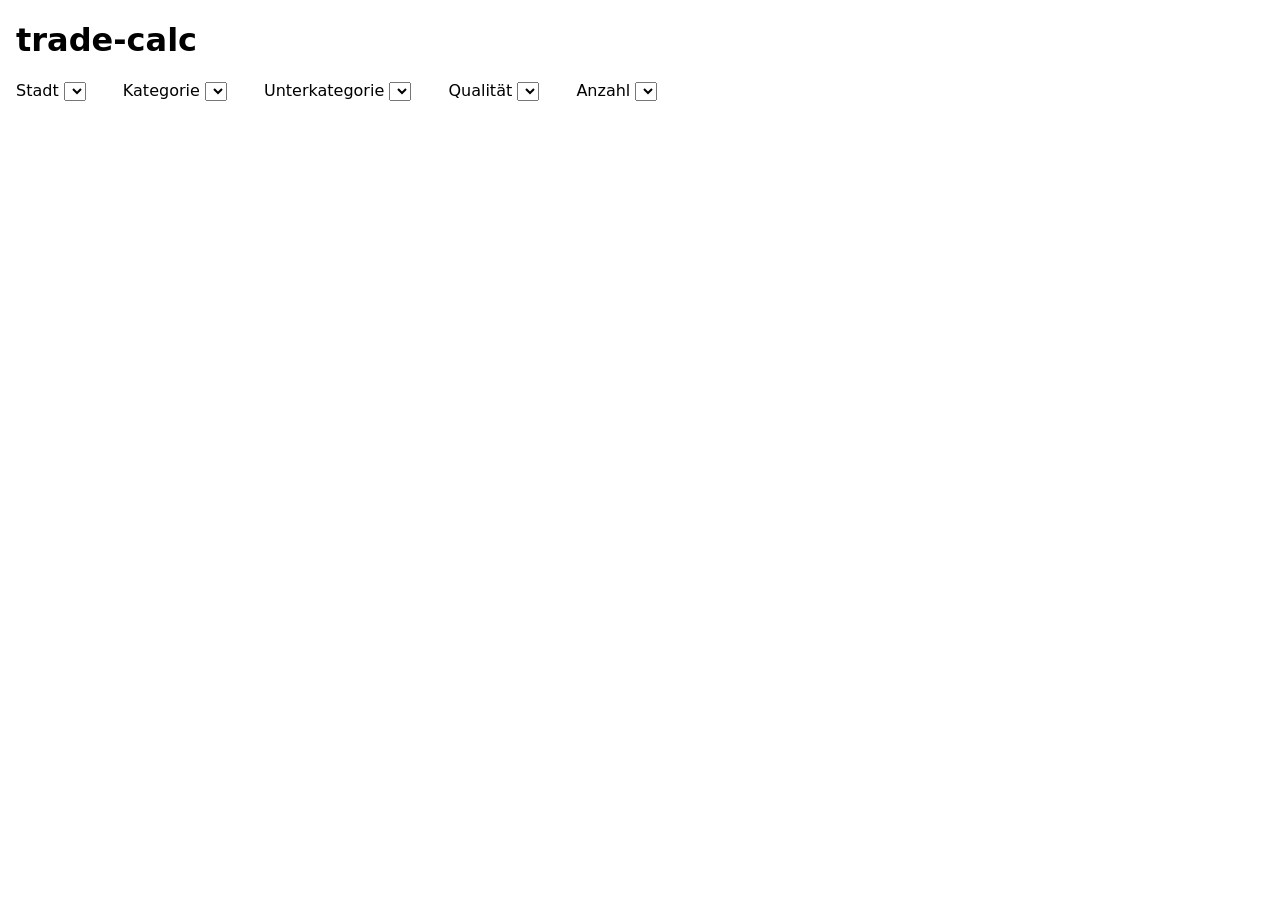
<file: src/main/resources/templates/index.html>
<!DOCTYPE html>
<html lang="de" xmlns:th="http://www.thymeleaf.org">
<head>
  <meta charset="UTF-8">
  <title>trade-calc</title>
  <script th:src="@{/js/htmx.min.js}"></script>
  <style>
    body { font-family: system-ui, sans-serif; margin: 1rem; }
    table { border-collapse: collapse; min-width: 40rem; }
    th, td { border: 1px solid #ccc; padding: 0.25rem 0.6rem; text-align: right; }
    th:first-child, td:first-child { text-align: left; }
    .filters select, .filters label { margin-right: 1rem; }
    #calc { margin-top: 1rem; }
    .muted { color: #888; }
  </style>
</head>
<body>
<h1>trade-calc</h1>

<form id="filters" class="filters">
  <label>Stadt
    <select name="city">
      <option th:each="c : ${cities}" th:value="${c}" th:text="${c}"
              th:selected="${c == 'Lymhurst'}"></option>
    </select>
  </label>
  <label>Kategorie
    <select name="category" hx-get="/subcats" hx-target="#subcategory-select"
            hx-trigger="change">
      <option th:value="${all}" th:text="${all}"></option>
      <option th:each="c : ${categories}" th:value="${c}" th:text="${c}"></option>
    </select>
  </label>
  <label>Unterkategorie <span id="subcategory-select">
    <select name="subcategory">
      <option th:value="${all}" th:text="${all}"></option>
    </select>
  </span></label>
  <label>Qualität
    <select name="quality">
      <option th:each="q : ${qualities}" th:value="${q.key}" th:text="${q.value}"
              th:selected="${q.key == 1}"></option>
    </select>
  </label>
  <label>Anzahl
    <select name="size">
      <option th:each="s : ${sizes}" th:value="${s}" th:text="${s}"
              th:selected="${s == 25}"></option>
    </select>
  </label>
</form>

<div id="result"
     hx-get="/list" hx-trigger="load, change from:#filters"
     hx-include="#filters select">
</div>

<div id="calc"></div>

</body>
</html>
</file>
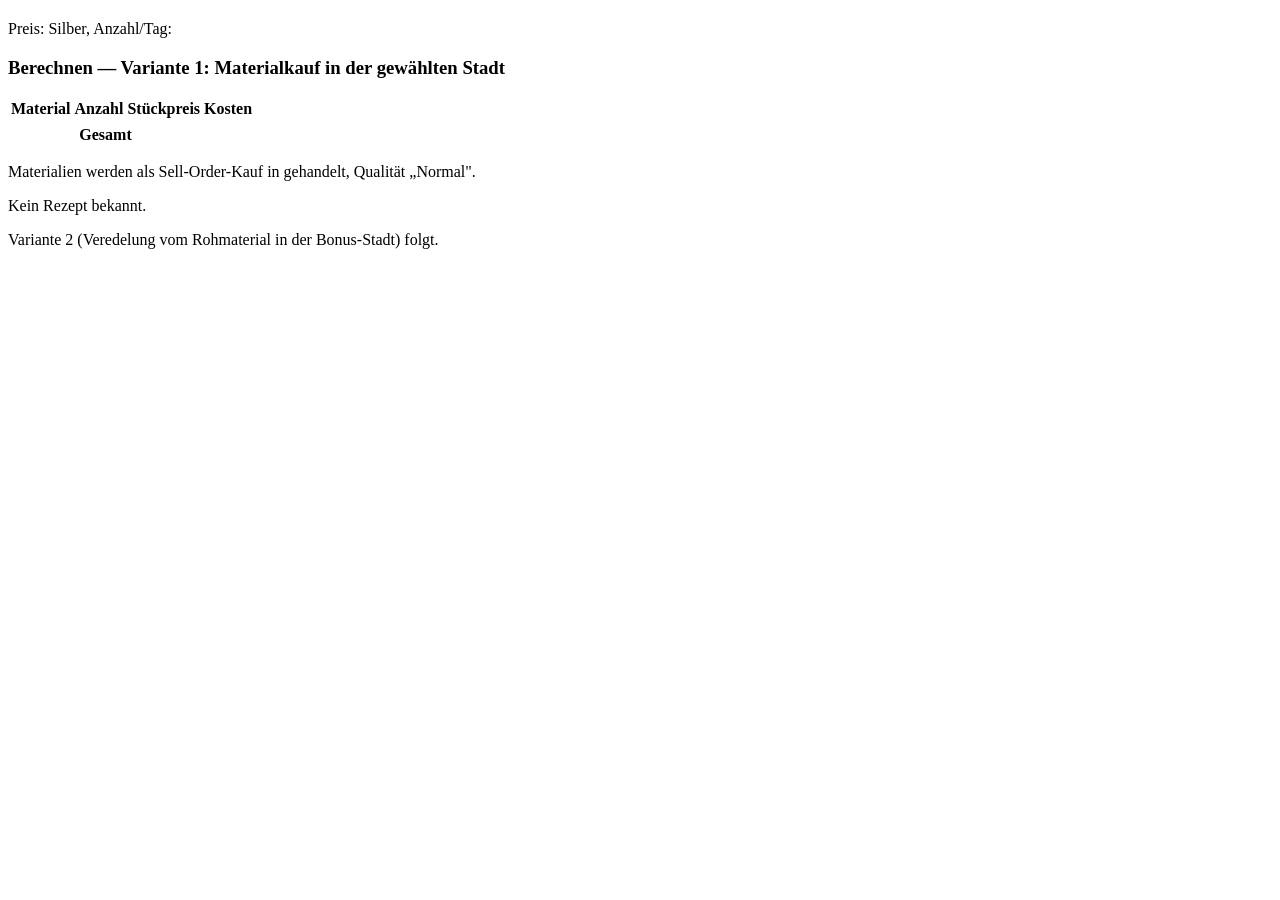
<file: src/main/resources/templates/fragments/calc.html>
<!DOCTYPE html>
<html lang="de" xmlns:th="http://www.thymeleaf.org">
<body>
<div th:fragment="calc" th:object="${market}" class="calc">
  <h2 th:if="${market != null}" th:text="${marketItemId} + ' — Marktpreis Qual.' + ${quality}"></h2>
  <p th:if="${market != null}">
    Preis:
    <span th:text="${market.priceByQuality != null
                     and market.priceByQuality.containsKey(quality)
                     ? market.priceByQuality.get(quality) : '—'}"></span> Silber,
    Anzahl/Tag: <span th:text="${market != null ? market.unitsPerDay : '—'}"></span>
  </p>

  <h3>Berechnen — Variante 1: Materialkauf in der gewählten Stadt</h3>
  <div th:if="${materials != null}" th:with="cost=${materials}">
    <table>
      <thead>
      <tr><th>Material</th><th>Anzahl</th><th>Stückpreis</th><th>Kosten</th></tr>
      </thead>
      <tbody>
      <tr th:each="line : ${cost.lines}">
        <td th:text="${line.item}"></td>
        <td th:text="${line.count}"></td>
        <td th:text="${line.unitPrice != null ? line.unitPrice : '—'}"></td>
        <td th:text="${line.lineCost != null ? line.lineCost : '—'}"></td>
      </tr>
      </tbody>
      <tfoot>
      <tr><th colspan="3">Gesamt</th>
        <td th:text="${cost.total != null ? cost.total : 'keine Marktdaten'}"></td></tr>
      </tbody>
    </table>
    <p class="muted">Materialien werden als Sell-Order-Kauf in <span
      th:text="${cost.location}"></span> gehandelt, Qualität „Normal".</p>
  </div>
  <p th:if="${materials == null}">Kein Rezept bekannt.</p>

  <!-- ponytail: Variante 2 (Rohmaterial + Veredelung in der Bonus-Stadt) folgt in der
       Calculator-Phase; der Fokus-Vermerk der Spec kommt samt der Gewinnzeile. -->
  <p class="muted">Variante 2 (Veredelung vom Rohmaterial in der Bonus-Stadt) folgt.</p>
</div>
</body>
</html>
</file>
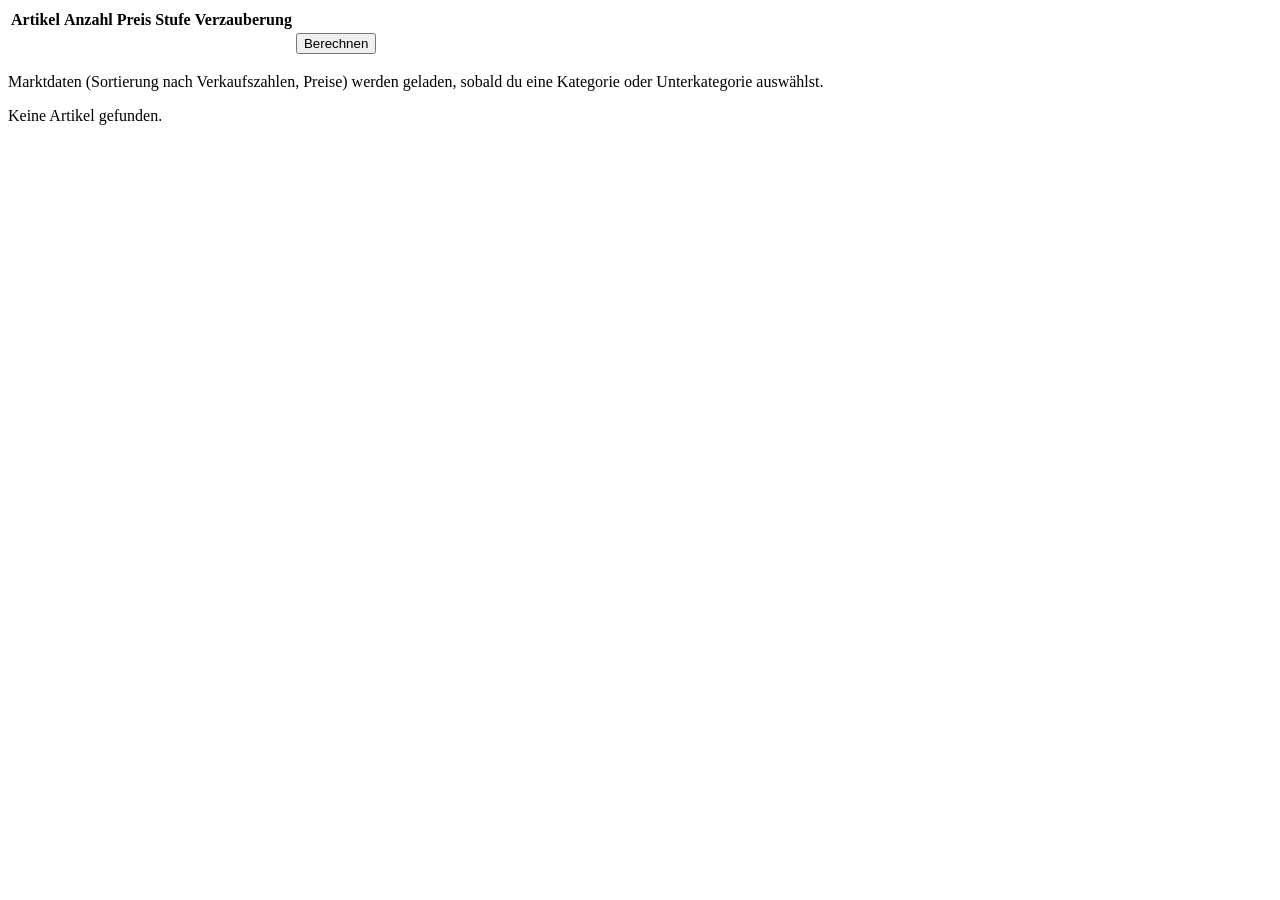
<file: src/main/resources/templates/fragments/list.html>
<!DOCTYPE html>
<html lang="de" xmlns:th="http://www.thymeleaf.org">
<body>
<table id="items" th:fragment="list">
  <thead>
  <tr>
    <th>Artikel</th><th>Anzahl</th><th>Preis</th><th>Stufe</th><th>Verzauberung</th><th>&nbsp;</th>
  </tr>
  </thead>
  <tbody>
  <tr th:fragment="rows" th:each="r : ${rows}" th:object="${r}">
    <td th:text="*{name}"></td>
    <td th:text="*{unitsPerDay}"></td>
    <td th:text="*{price != null ? price : '—'}"></td>
    <td th:text="*{tier}"></td>
    <td th:text="*{enchantmentLevel}"></td>
    <td>
      <!-- City & quality ride along from the filter form; city is the sale/buy city. -->
      <button th:attr="hx-get=${'/calc?itemId=' + r.marketItemId
                          + (r.enchantmentLevel > 0 ? '&enchantmentLevel=' + r.enchantmentLevel : '')}"
              hx-include="#filters select" hx-target="#calc"
              hx-swap="innerHTML show:#calc:top">Berechnen</button>
    </td>
  </tr>
  </tbody>
</table>
<p class="muted" th:if="${!restricted}">Marktdaten (Sortierung nach Verkaufszahlen, Preise) werden geladen, sobald du eine Kategorie oder Unterkategorie auswählst.</p>
<p class="muted" th:if="${#lists.isEmpty(rows)}">Keine Artikel gefunden.</p>
</body>
</html>
</file>
